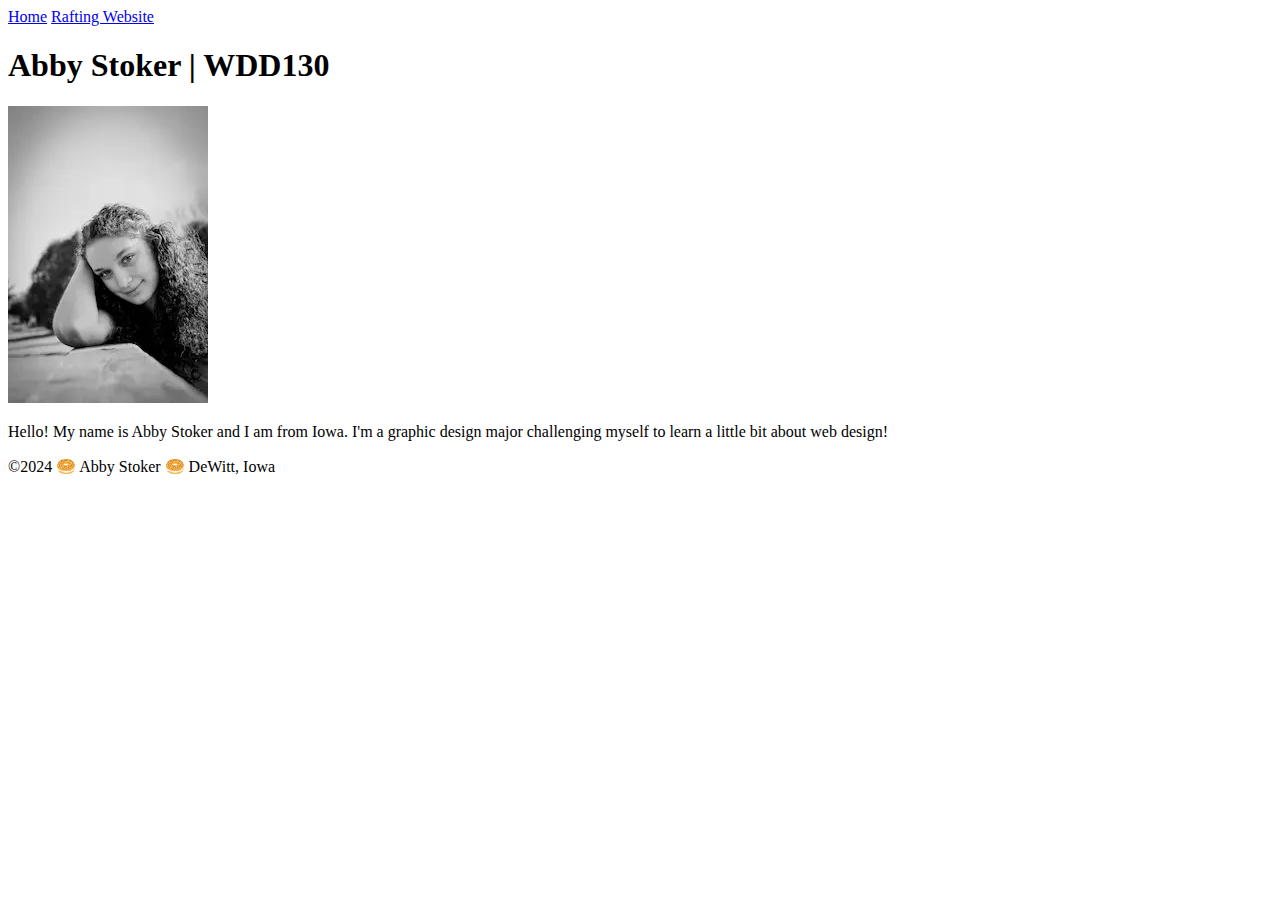
<file: index.html>
<!DOCTYPE html>
<html lang="end-US">
    <head> 
        <meta charset="utf-8">
        <meta name="viewport" content="width=device-width,initial-scale=1.0">
        <title>Abby Stoker | WDD130</title>
    </head>
    <body>
        <header> 
            <nav>
                <a href="x">Home</a>
                <a href="wwr/about.html">Rafting Website</a>
            </nav>
        </header>
        <main> 
            <h1>Abby Stoker | WDD130</h1>
            <img src="images/profile.webp" alt="Hello, my name is Abby Stoker" width="200">
            <p>Hello! My name is Abby Stoker and I am from Iowa. I'm a graphic design major challenging myself to learn a little bit about web design!</p>
        </main>
        <footer>
            <p>©2024 🥯 Abby Stoker 🥯 DeWitt, Iowa </p>
        </footer>
    </body>
</html>
</file>
